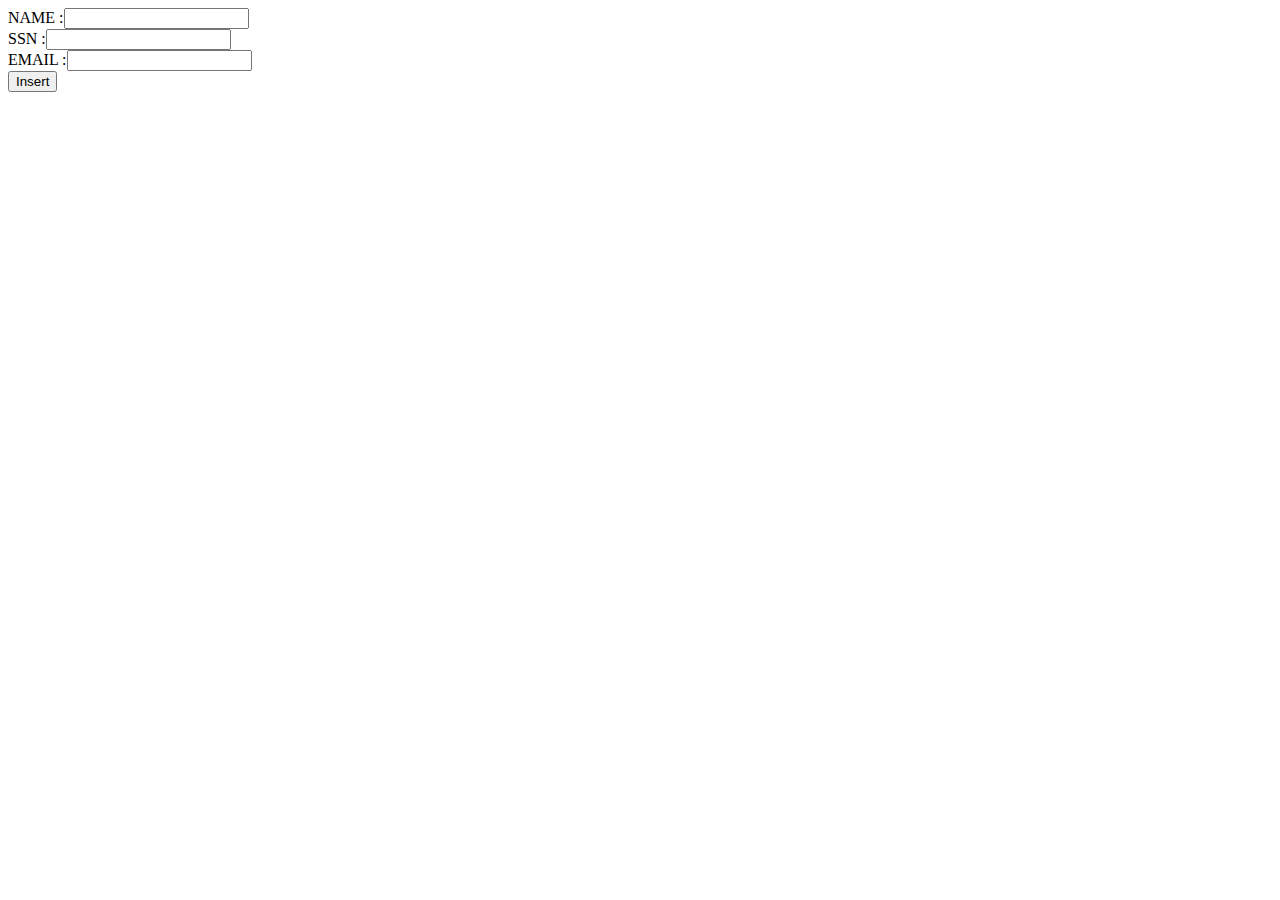
<file: login/index.html>
<html>
<head>
<title>Insert Form Data IN MYSQL Database Using PHP</title>
</head>
<body>
	<form action="insert.php" method="post">

		NAME  :<input type="text" name="Name">
		        <br/>


        SSN   :<input type="text" name="SSN">
		        <br/>


		EMAIL  :<input type="text" name="Email">
		        <br/>

		        <input type="submit" value="Insert">
    </form>

</body>
</html>
</file>
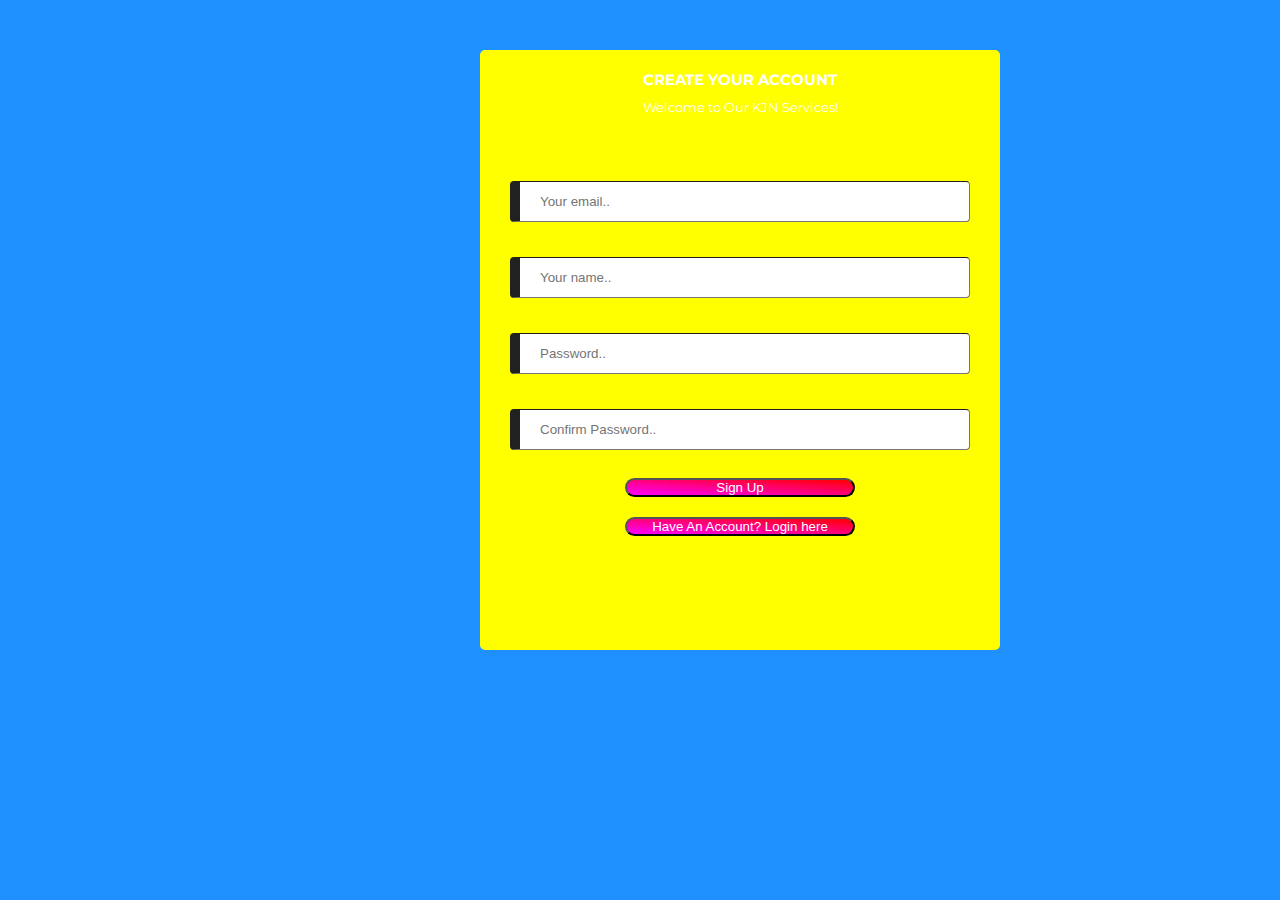
<file: login/signinfinal.docs.html>
<!DOCTYPE html>
<html>

<style>
@import url(https://fonts.googleapis.com/css?family=Montserrat);

*{margin: 0; padding: 0;}

html{
	height: 100%;


	background:dodgerblue;
}

body{
	font-family:montserrat, arial, verdana;
}

#msform{
	width: 400px;
	margin: 50px auto;
	text-align: center;
	align:right;
}

#msform fieldset{

	background-size:cover;
	border: 0 none;
	border-radius: 5px;
	background:yellow;
	padding: 20px 30px;
	box-sizing: border-box;
	width: 130%;
	height:600px;
	margin: 0 10%;
	position: relative;

}


#msform fieldset:not(:first-of-type)
{
	display:none;
}



input[type=text],input[type=password], select {
  width: 100%;
  padding: 12px 20px;
  margin: 8px 0;
  display: inline-block;

  border-radius: 4px;
  border-width: 1px 1px 1px 10px;
  box-sizing: border-box;
}


input[type=submit] {
  width: 50%;
  background:linear-gradient(to bottom left, #ff0000 0%, #ff00ff 100%);
  color: white;
border-radius:15px; 
  cursor: pointer;
}

input[type=submit]:hover {
  box-shadow: 0 18px 26px 0 rgba(0,0,0,0.24), 0 17px 50px 0 rgba(0,0,0,0.19);
}



.fs-title
{

	font-size: 15px;
	text-transform: uppercase;
	margin-bottom: 10px;
	color: white;

  -webkit-background-clip: text;
  background-clip: text;
}


.fs-subtitle
{

	font-size: 13px;
	font-weight: normal;
	margin-bottom: 20px;
color: white;  	-webkit-background-clip: text;
  	background-clip: text;
}


</style>
<body>

<form id="msform" action="signup.php" method="post">
<fieldset>
	<h2 class="fs-title">Create your account</h2>
	<h3 class="fs-subtitle">Welcome to Our KJN Services!</h3><br><br>
	<input type="text" id="email" name="email" placeholder="Your email.." required><br><br>
	<input type="text" id="fname" name="uname" placeholder="Your name.." required><br><br>
                 <input type="password" id="pass" name="psw" placeholder="Password.." required ><br><br>
	<input type="password" id="cpass" name="cpsw" placeholder="Confirm Password.."required><br><br>	
<input type="submit" value="Sign Up" name="signup"><br><br>
</form>
<form action="temps.html">
<input type="submit" onclick="temps.html" value="Have An Account? Login here" name="login">
</form>
	

</fieldset>


</body>
</html>
</file>
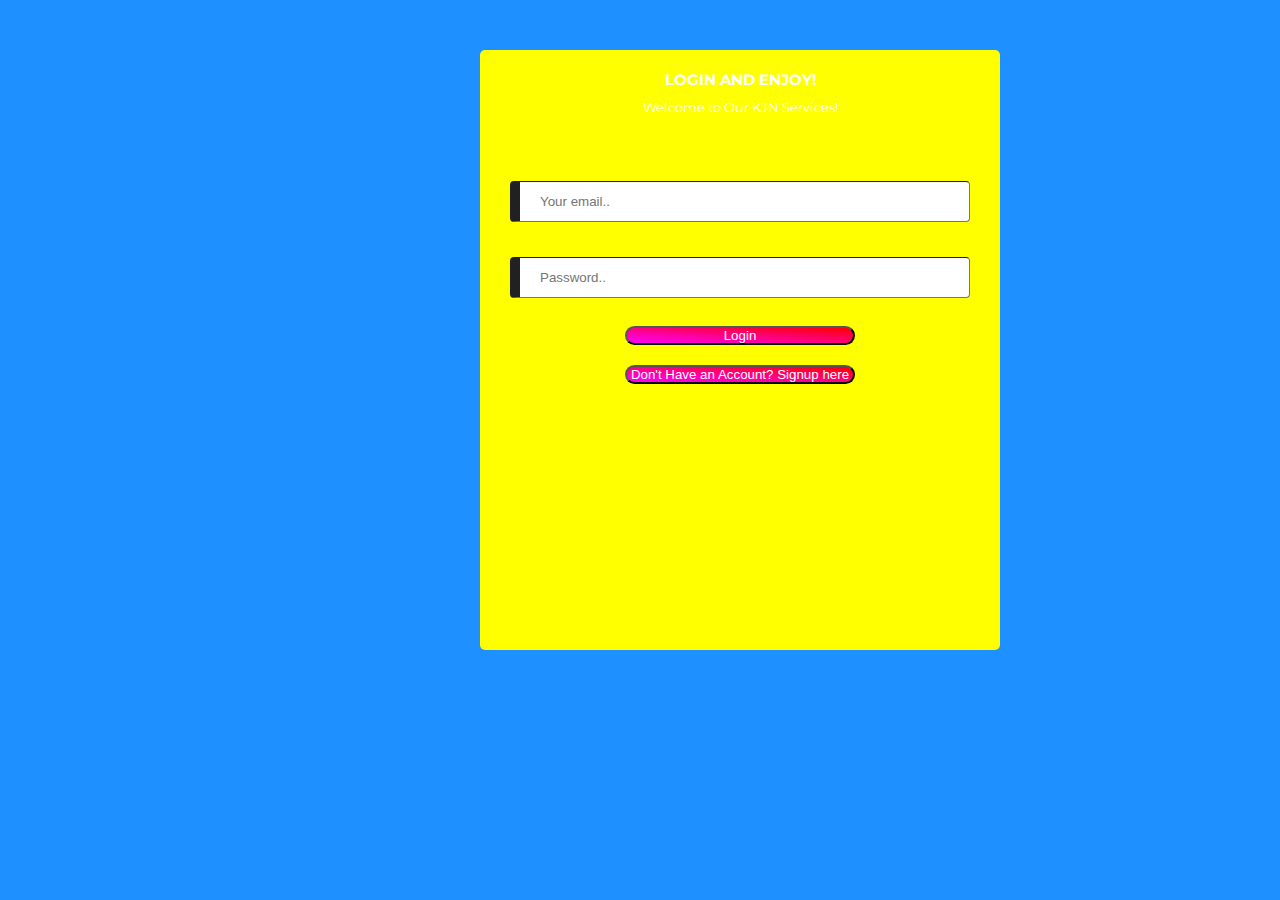
<file: login/temps.docs.html>
<!DOCTYPE html>
<html>

<style>
@import url(https://fonts.googleapis.com/css?family=Montserrat);

*{margin: 0; padding: 0;}

html{
	height: 100%;


	background:dodgerblue;
}

body{
	font-family:montserrat, arial, verdana;
}

#msform{
	width: 400px;
	margin: 50px auto;
	text-align: center;
	align:right;
}

#msform fieldset{

	background-size:cover;
	border: 0 none;
	border-radius: 5px;
	background:yellow;
	padding: 20px 30px;
	box-sizing: border-box;
	width: 130%;
	height:600px;
	margin: 0 10%;
	position: relative;

}


#msform fieldset:not(:first-of-type)
{
	display:none;
}



input[type=text],input[type=password], select {
  width: 100%;
  padding: 12px 20px;
  margin: 8px 0;
  display: inline-block;

  border-radius: 4px;
  border-width: 1px 1px 1px 10px;
  box-sizing: border-box;
}


input[type=submit] {
  width: 50%;
  background:linear-gradient(to bottom left, #ff0000 0%, #ff00ff 100%);
  color: white;
border-radius:15px; 
  cursor: pointer;
}

input[type=submit]:hover {
  box-shadow: 0 18px 26px 0 rgba(0,0,0,0.24), 0 17px 50px 0 rgba(0,0,0,0.19);
}



.fs-title
{

	font-size: 15px;
	text-transform: uppercase;
	margin-bottom: 10px;
	color: white;

  -webkit-background-clip: text;
  background-clip: text;
}


.fs-subtitle
{

	font-size: 13px;
	font-weight: normal;
	margin-bottom: 20px;
color: white;  	-webkit-background-clip: text;
  	background-clip: text;
}


</style>
<body>

<form id="msform" action="login1.php" method="post">
<fieldset>
	<h2 class="fs-title">Login and Enjoy!</h2>
	<h3 class="fs-subtitle">Welcome to Our KJN Services!</h3><br><br>
	<input type="text" id="email" name="email" placeholder="Your email.."><br><br>
                 <input type="password" id="pass" name="psw" placeholder="Password.." ><br><br>
	<input type="submit" value="Login" name="login">
<br><br>
<input type="submit" onclick="signinfinal.html" value="Don't Have an Account? Signup here" name="signup">
</form>


	

</fieldset>


</body>
</html>
</file>
